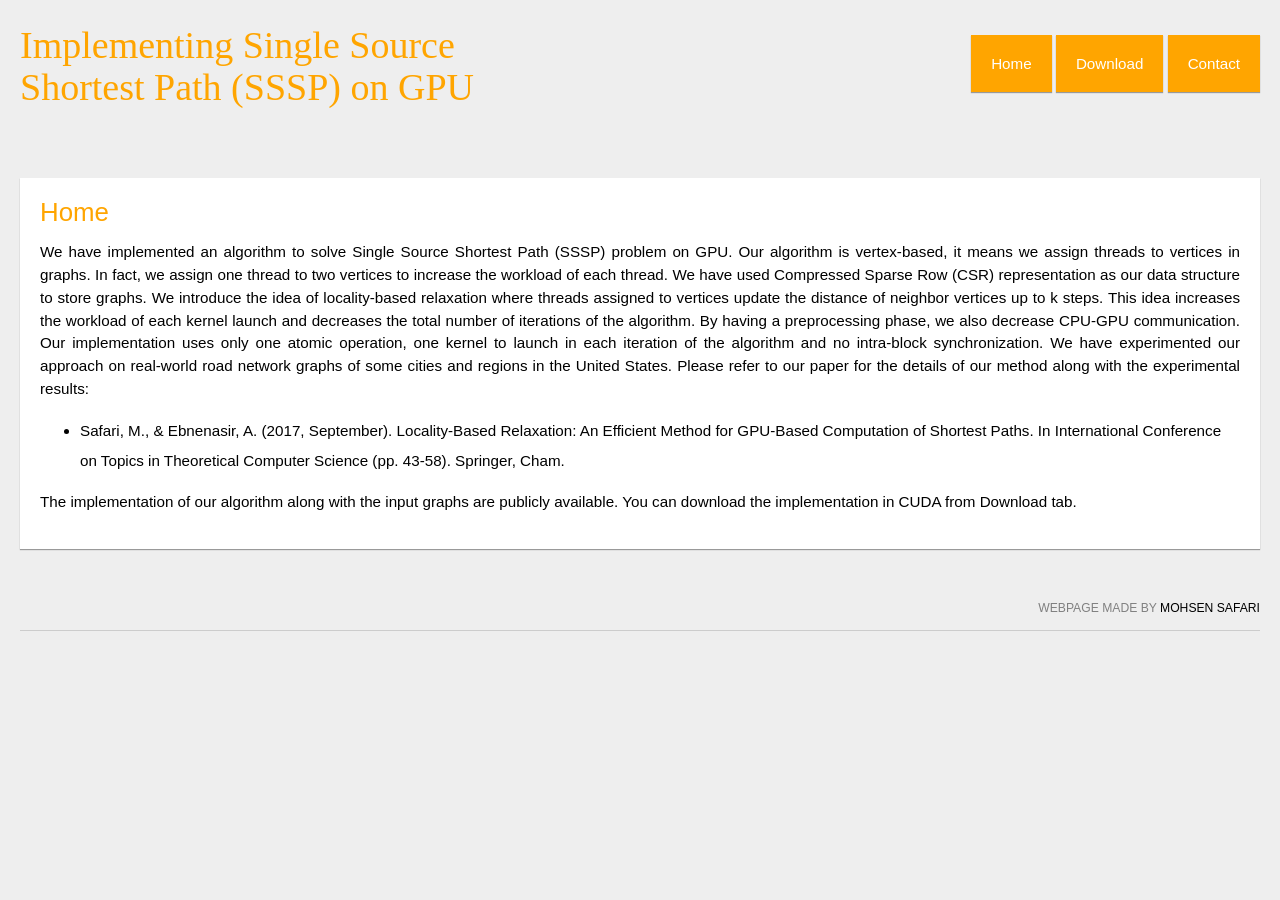
<file: index.html>
<!DOCTYPE html>
<html>
<head>

<!-- your webpage info goes here -->

    <title>Locality-Based Relaxation</title>
	
	

<!-- you should always add your stylesheet (css) in the head tag so that it starts loading before the page html is being displayed -->	
	<link rel="stylesheet" href="style.css" type="text/css" />
	
</head>
<body>

<!-- webpage content goes here in the body -->

	<div id="page">
		<div id="logo">
			<h1>Implementing Single Source Shortest Path (SSSP) on GPU</h1>
		</div>
		<div id="nav">
			<ul>
				<li><a href="index.html">Home</a></li>
				<li><a href="https://github.com/GPUGraphProcessing/SSSP/archive/master.zip">Download</a></li>
				<li><a href="contact.html">Contact</a></li>
			</ul>	
		</div>
		<div id="content">
			<h2>Home</h2>
			<p>
				We have implemented an algorithm to solve Single Source Shortest Path (SSSP) problem on GPU. Our algorithm is vertex-based, it means we assign threads to vertices in graphs. In fact, we assign one thread to two vertices to increase the workload of each thread. We have used Compressed Sparse Row (CSR) representation as our data structure to store graphs. We introduce the idea of locality-based relaxation where threads assigned to vertices update the distance of neighbor vertices up to k steps. This idea increases the workload of each kernel launch and decreases the total number of iterations of the algorithm. By having a preprocessing phase, we also decrease CPU-GPU communication. Our implementation uses only one atomic operation, one kernel to launch in each iteration of the algorithm and no intra-block synchronization. We have experimented our approach on real-world road network graphs of some cities and regions in the United States.   
				Please refer to our paper for the details of our method along with the experimental results:
			<ul>
				<li> Safari, M., & Ebnenasir, A. (2017, September). Locality-Based Relaxation: An Efficient Method for GPU-Based Computation of Shortest Paths. In International Conference on Topics in Theoretical Computer Science (pp. 43-58). Springer, Cham. </li>
			</ul>	
			</p>
			<p>
				The implementation of our algorithm along with the input graphs are publicly available. You can download the implementation in CUDA from Download tab.
			</p>
		</div>
		<div id="footer">
			<p>
				Webpage made by <a href="/" target="_blank">Mohsen Safari</a>
			</p>
		</div>
	</div>
</body>
</html>
</file>
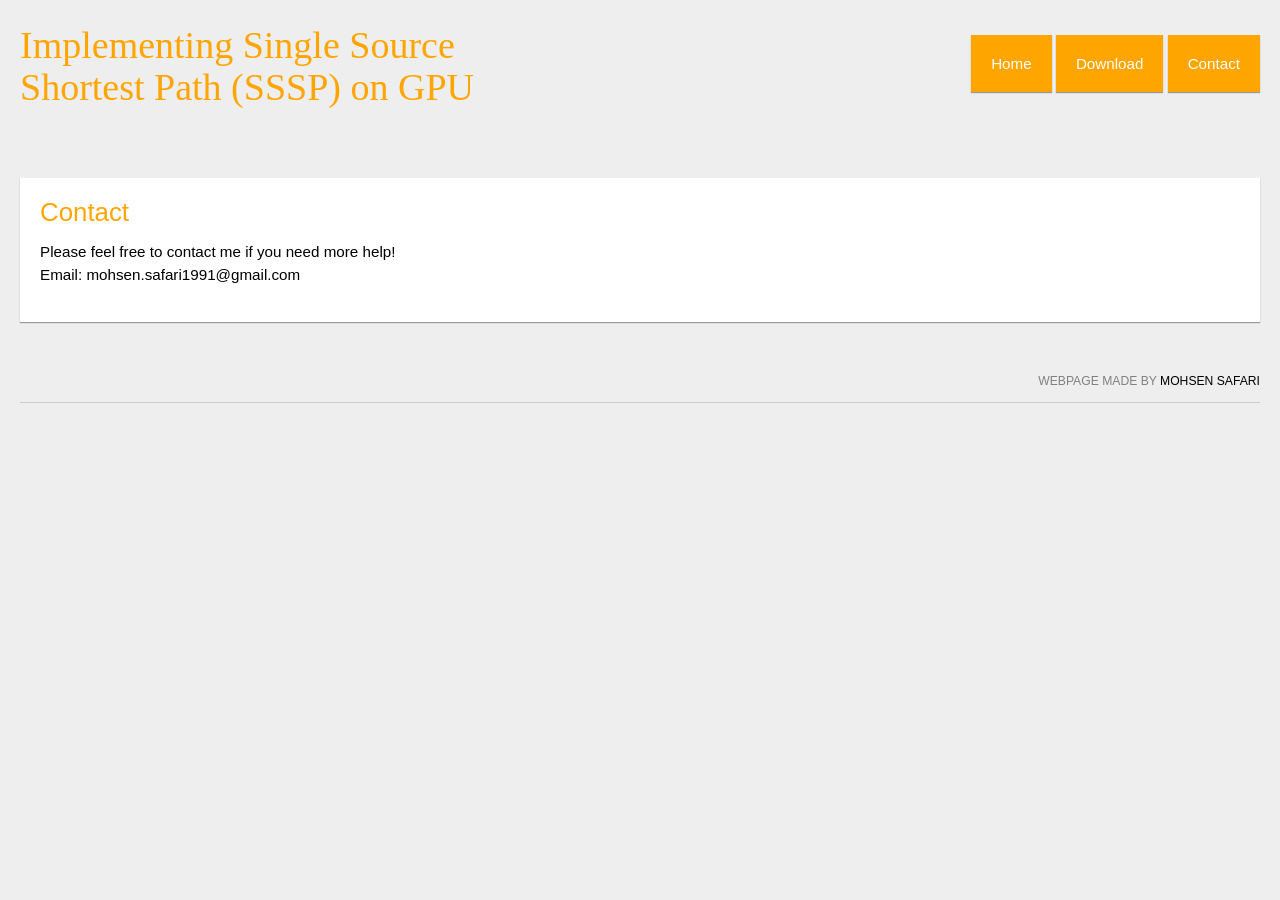
<file: contact.html>
<!DOCTYPE html>
<html>
<head>

<!-- your webpage info goes here -->

    <title>Locality-Based Relaxation</title>
	
	

<!-- you should always add your stylesheet (css) in the head tag so that it starts loading before the page html is being displayed -->	
	<link rel="stylesheet" href="style.css" type="text/css" />
	
</head>
<body>

<!-- webpage content goes here in the body -->

	<div id="page">
		<div id="logo">
			<h1>Implementing Single Source Shortest Path (SSSP) on GPU</h1>
		</div>
		<div id="nav">
			<ul>
				<li><a href="index.html">Home</a></li>
				<li><a href="https://github.com/GPUGraphProcessing/SSSP/archive/master.zip">Download</a></li>
				<li><a href="contact.html">Contact</a></li>
			</ul>	
		</div>
		<div id="content">
			<h2>Contact</h2>
			<p>
				Please feel free to contact me if you need more help!
        			<br> Email: mohsen.safari1991@gmail.com</br>
			</p>
		</div>
		<div id="footer">
			<p>
				Webpage made by <a href="/" target="_blank">Mohsen Safari</a>
			</p>
		</div>
	</div>
</body>
</html>
</file>
<file: style.css>
/*
* multi-line comment
*/
p{ line-height: 1.5em; text-align:justify; }
h1, h2, h3, h4{
    color: orange;
	font-weight: normal;
	line-height: 1.1em;
	margin: 0 0 .5em 0;
}
h1{ font-size: 2.5em; }
h2{ font-size: 1.7em; }
a{
	color: black;
	text-decoration: none;
}
	a:hover,
	a:active{ text-decoration: underline; }

/* you can structure your code's white space so that it is as readable for when you come back in the future or for other people to read and edit quickly */

body{
    font-family: arial; font-size: 95%; line-height: 1.2em; width: 100%; margin: 0; background: #eee;
}
/* you can put your code all in one line like above */
#page{ margin: 20px; }

/* or on different lines like below */
#logo{
	width: 40%;
	margin-top: 5px;
	font-family: georgia;
	display: inline-block;
}
/* but try and be as concise as possible */
#nav{
	width: 60%;
	display: inline-block;
	text-align: right;
	float: right;
	margin-top: 20px;
}
	#nav ul{}
		#nav ul li{
			display: inline-block;
			height: 62px;
		}
			#nav ul li a{
				padding: 20px;
				background: orange;
				color: white;
			}
			#nav ul li a:hover{
				background-color: #ffb424;
				box-shadow: 0px 1px 1px #666;
			}
			#nav ul li a:active{ background-color: #ff8f00; }

#content{
	margin: 50px 0;
	background: white;
	padding: 20px;
	clear: both;
	line-height: 30px;
}
#footer{
	border-bottom: 1px #ccc solid;
	margin-bottom: 10px;
}
	#footer p{
		text-align: right;
		text-transform: uppercase;
		font-size: 80%;
		color: grey;
	}

/* multiple styles seperated by a , */
#content,
ul li a{ box-shadow: 0px 1px 1px #999; }
</file>
